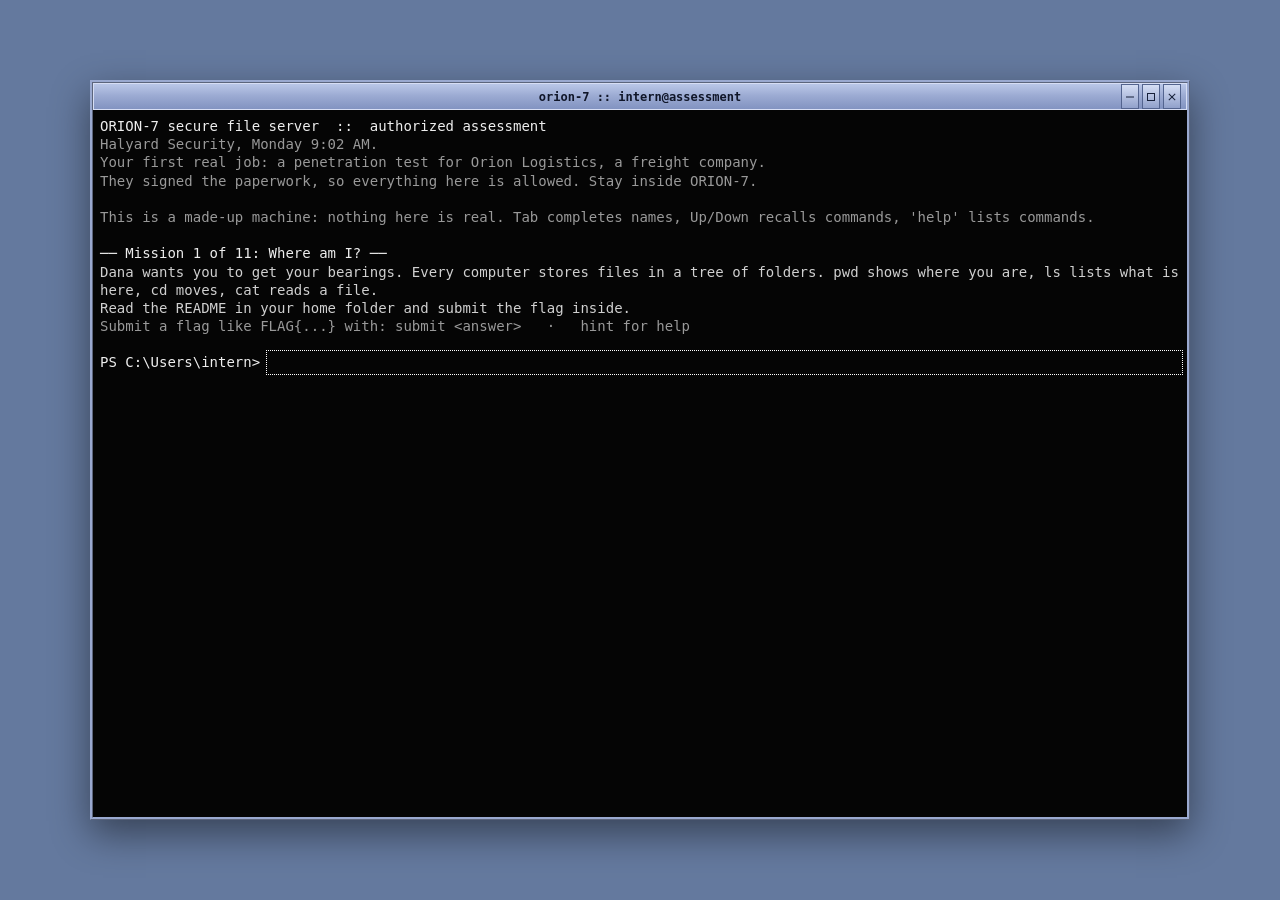
<file: index.html>
<!doctype html>
<html lang="en">
<head>
  <meta charset="utf-8">
  <meta name="viewport" content="width=device-width, initial-scale=1, viewport-fit=cover">
  <title>ORION-7 — Terminal</title>
  <link rel="stylesheet" href="orion.css">
  <script src="orion.js" defer></script>
</head>
<body>
  <div id="win">
    <div id="bar">
      <div class="title-group">
        <span class="terminal-icon" aria-hidden="true">›_</span>
        <span>orion-7 :: intern@assessment</span>
      </div>

      <span id="cwdv">/</span>

      <div class="window-controls" aria-hidden="true">
        <span class="window-control minimize"></span>
        <span class="window-control maximize"></span>
        <span class="window-control close"></span>
      </div>
    </div>

    <div id="screen">
      <div id="out"></div>
      <div id="row">
        <span id="pl"></span>
        <input
          id="in"
          autocomplete="off"
          autocapitalize="off"
          spellcheck="false"
          aria-label="Terminal input"
        >
      </div>
    </div>

    <div id="ed">
      <header>
        <span id="edname"></span>
        <span class="editor-actions">
          <button id="edsave">Save</button>
          <button id="edquit">Close</button>
          <span class="dim editor-shortcuts">Ctrl+S save · Esc close</span>
        </span>
      </header>
      <textarea id="edta" spellcheck="false" aria-label="Editor"></textarea>
    </div>
  </div>
</body>
</html>
</file>
<file: orion.css>
:root {
  box-sizing: border-box;
  color-scheme: dark;

  --desktop: #64799e;
  --frame-light: #d7def4;
  --frame-mid: #9aa9d0;
  --frame-dark: #4a5a85;
  --screen: #050505;
  --text: #d0d0d0;
  --muted: #999;
  --prompt: #eee;
  --dir: #8da7ff;
  --err: #ff7777;
  --ok: #8cdf91;
  --selection: #264f78;

  padding-top: env(safe-area-inset-top, 0px);
  padding-bottom: env(safe-area-inset-bottom, 0px);
}

*,
*::before,
*::after {
  box-sizing: inherit;
}

html,
body {
  width: 100%;
  height: 100%;
  margin: 0;
}

body {
  display: flex;
  align-items: center;
  justify-content: center;
  padding: 18px;
  overflow: hidden;
  background: var(--desktop);
  color: var(--text);
  font: 14px/1.3 "DejaVu Sans Mono", "Liberation Mono", "Courier New", monospace;
  font-variant-ligatures: none;
  -webkit-font-smoothing: none;
}

::selection {
  color: #fff;
  background: var(--selection);
}

#win {
  position: relative;
  display: flex;
  flex-direction: column;
  width: min(1100px, 100%);
  height: min(740px, 100%);
  min-height: 0;
  overflow: hidden;
  border: 3px ridge var(--frame-mid);
  background: var(--screen);
  box-shadow:
    0 14px 36px rgb(0 0 0 / 45%),
    inset 0 0 0 1px var(--frame-light);
}

/* Classic beveled X-style title bar */
#bar {
  position: relative;
  display: flex;
  flex: 0 0 27px;
  align-items: center;
  justify-content: space-between;
  gap: 8px;
  padding: 0 5px;
  border: 1px solid var(--frame-light);
  background: linear-gradient(
    to bottom,
    #bac7e8 0%,
    #9baad2 48%,
    #8293c1 100%
  );
  color: #101629;
  font: 700 12px/1 "DejaVu Sans Mono", "Liberation Mono", monospace;
  user-select: none;
}

/* Center the existing terminal title without requiring HTML changes. */
.title-group {
  position: absolute;
  left: 50%;
  display: flex;
  align-items: center;
  justify-content: center;
  min-width: 0;
  transform: translateX(-50%);
}

.title-group > span:last-child {
  overflow: hidden;
  text-overflow: ellipsis;
  white-space: nowrap;
}

/* The original title icon is hidden for a plain classic title bar. */
.terminal-icon {
  display: none;
}

/* Hide the browser-terminal status text; the prompt shows the current path. */
#cwdv {
  display: none;
}

.window-controls {
  display: flex;
  align-self: stretch;
  gap: 3px;
  margin-left: auto;
}

.window-control {
  position: relative;
  display: block;
  width: 18px;
  border: 1px ridge #53648f;
  background: linear-gradient(#d5def4, #91a1cb);
}

.window-control::before,
.window-control::after {
  position: absolute;
  top: 50%;
  left: 50%;
  content: "";
  transform: translate(-50%, -50%);
}

.window-control.minimize::before {
  width: 8px;
  height: 1px;
  background: #17213a;
}

.window-control.maximize::before {
  width: 8px;
  height: 8px;
  border: 1px solid #17213a;
}

.window-control.close::before,
.window-control.close::after {
  width: 9px;
  height: 1px;
  background: #17213a;
}

.window-control.close::before {
  transform: translate(-50%, -50%) rotate(45deg);
}

.window-control.close::after {
  transform: translate(-50%, -50%) rotate(-45deg);
}

#screen {
  flex: 1;
  min-height: 0;
  overflow: auto;
  padding: 7px 7px 10px;
  background: var(--screen);
  color: var(--text);
  font: inherit;
  cursor: text;
  overflow-wrap: anywhere;
  scrollbar-color: #777 #080808;
  scrollbar-width: thin;
}

#screen::-webkit-scrollbar {
  width: 12px;
}

#screen::-webkit-scrollbar-track {
  background: #080808;
}

#screen::-webkit-scrollbar-thumb {
  border: 2px solid #080808;
  background: #777;
}

.ln {
  min-height: 1.3em;
  white-space: pre-wrap;
}

.err { color: var(--err); }
.dir { color: var(--dir); }
.dim { color: var(--muted); }
.ok { color: var(--ok); }
.pr { color: var(--prompt); }

#row {
  display: flex;
  align-items: baseline;
  min-height: 1.3em;
  gap: 0;
}

#pl {
  flex: 0 0 auto;
  color: var(--prompt);
  white-space: pre;
  font: inherit;
}

#in {
  flex: 1;
  min-width: 0;
  padding: 0;
  border: 0;
  outline: 0;
  background: transparent;
  color: var(--text);
  font: inherit;
  caret-color: #fff;
}

#ed {
  position: absolute;
  z-index: 2;
  inset: 0;
  display: none;
  flex-direction: column;
  background: var(--screen);
}

#ed.on {
  display: flex;
}

#ed header {
  display: flex;
  flex: 0 0 27px;
  align-items: center;
  justify-content: space-between;
  gap: 8px;
  padding: 0 7px;
  border: 1px solid var(--frame-light);
  background: linear-gradient(to bottom, #bac7e8, #8293c1);
  color: #101629;
  font: 12px/1 "DejaVu Sans Mono", "Liberation Mono", monospace;
}

.editor-actions {
  display: flex;
  align-items: center;
  gap: 7px;
}

#ed textarea {
  flex: 1;
  min-height: 0;
  padding: 8px;
  border: 0;
  outline: 0;
  resize: none;
  background: var(--screen);
  color: var(--text);
  font: inherit;
  tab-size: 2;
}

#ed button {
  padding: 2px 7px;
  border: 1px outset #ddd;
  border-radius: 0;
  background: #c4cce1;
  color: #111;
  font: 12px "DejaVu Sans Mono", "Liberation Mono", monospace;
  cursor: pointer;
}

#ed button:focus-visible,
#in:focus-visible {
  outline: 1px dotted #fff;
  outline-offset: 2px;
}

@media (max-width: 700px) {
  body {
    padding: 0;
  }

  #win {
    width: 100%;
    height: 100%;
    border-width: 2px;
    box-shadow: none;
  }

  #screen {
    padding: 6px 5px;
    font-size: 12px;
  }

  #ed textarea {
    padding: 6px;
    font-size: 12px;
  }

  .window-control {
    width: 16px;
  }

  .editor-shortcuts {
    display: none;
  }
}
</file>
